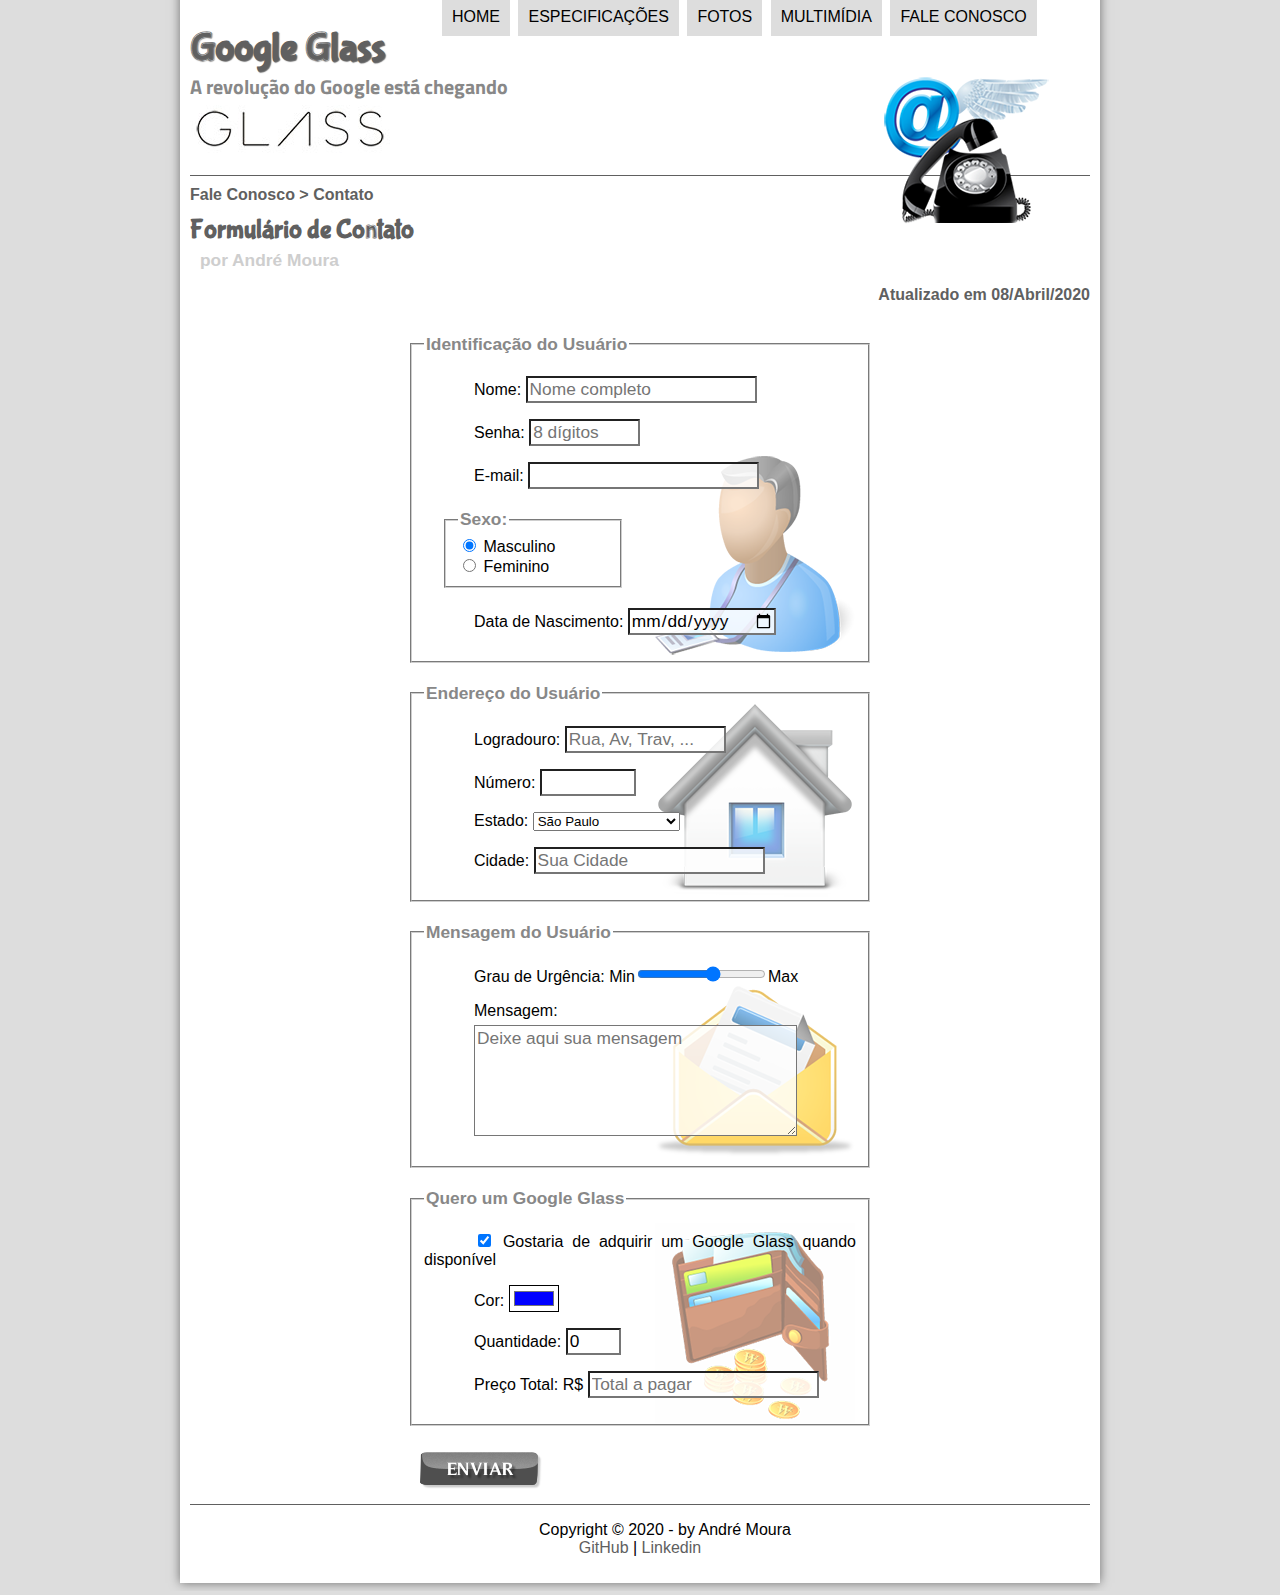
<file: fale-conosco.html>
<!DOCTYPE html>
<html lang="pt-br">
    <head>
        <meta charset="utf-8">
        <title>Tudo sobre Google Glass</title>
        <meta name="viewport" content="width=device-width, initial-scale=1, shrink-to-fit=no">
        <link rel="stylesheet" type="text/css" href="./css/estilo.css">
        <link rel="stylesheet" type="text/css" href="./css/form.css">
        <script src="./js/funcoes.js"></script>
    </head>
    <body>

        <div id="interface">

            <header id="cabecalho">
                <hgroup>
                    <h1>Google Glass</h1>
                    <h2>A revolução do Google está chegando</h2>
                </hgroup>

                <img id="icone" src="./images/contato.png">

                <nav id="menu">
                    <h1>Menu Principal</h1>
                    <ul>
                        <li id="index"><a href="./home">Home</a></li>
						<li id="specs"><a href="./specs">Especificações</a></li>
						<li id="fotos"><a href="./fotos">Fotos</a></li>
						<li id="multimidia"><a href="./multimidia">Multimídia</a></li>
						<li id="fale-conosco"><a href="./fale-conosco">Fale conosco</a></li>
                    </ul>
                </nav>
            </header>

            <section id="corpo-inteiro">

                <article id="noticia-principal">
                    <header id="cabecalho-artigo">
                        <hgroup>
                            <h3>Fale Conosco > Contato</h3>
                            <h1>Formulário de Contato</h1>
                            <h2>por André Moura</h2>
                            <h3 class="direita">Atualizado em 08/Abril/2020</h3>
                        </hgroup>
                    </header>

                    <form method="post" id="contato" action="mailto:andre.benedicto@etec.sp.gov.br">

                        <fieldset id="usuario">
                            <legend>Identificação do Usuário</legend>
                            <p>
                                <label for="nome">Nome: </label>
                                <input type="text" name="nome" id="nome" size="20" maxlength="30" placeholder="Nome completo">
                            </p>

                            <p>
                                <label for="senha">Senha:</label>
                                <input type="password" name="senha" id="senha" size="8" maxlength="8" placeholder="8 dígitos">
                            </p>

                            <p>
                                <label for="email">E-mail:</label>
                                <input type="email" name="email" id="email" size="20" maxlength="40">
                            </p>

                            <fieldset id="sexo">
                                <legend>Sexo:</legend>
                                <input type="radio" name="sexo" id="masc" checked>
                                <label for="masc">Masculino</label>
                                <br>
                                <input type="radio" name="sexo" id="fem">
                                <label for="fem">Feminino</label>
                            </fieldset>

                            <p>
                                <label for="data-nasc">Data de Nascimento:</label>
                                <input type="date" name="data-nasc" id="data-nasc">
                            </p>
                        </fieldset>

                        <fieldset id="endereco">
                            <legend>Endereço do Usuário</legend>
                            <p>
                                <label for="rua">Logradouro:</label>
                                <input type="text" name="rua" id="rua" size="13" maxlength="80" placeholder="Rua, Av, Trav, ...">
                            </p>

                            <p>
                                <label for="numero">Número:</label>
                                <input type="number" name="numero" id="numero" min="0" max="99999">
                            </p>

                            <p>
                                <label for="estado">Estado:</label>
                                <select name="estado" id="estado">
                                    <optgroup label="Região Sudeste">
                                        <option value="RJ">Rio de Janeiro</option>
                                        <option value="SP" selected>São Paulo</option>
                                        <option value="MG">Minas Gerais</option>
                                    </optgroup>

                                    <optgroup label="Região Sul">
                                        <option value="PR">Paraná</option>
                                        <option value="SC">Santa Catarina</option>
                                        <option value="RS">Rio Grande do Sul</option>
                                    </optgroup>
                                </select>
                            </p>

                            <p>
                                <label for="cidade">Cidade:</label>
                                <input type="text" name="cidade" id="cidade" maxlength="40" size="20" placeholder="Sua Cidade" list="cidades">
                                <datalist id="cidades">
                                    <option value="Rio de Janeiro"></option>
                                    <option value="Nova Iguaçu"></option>
                                    <option value="Niterói"></option>
                                    <option value="Belford Roxo"></option>
                                    <option value="São Paulo"></option>
                                    <option value="São José dos Campos"></option>
                                    <option value="Guaratinguetá"></option>
                                </datalist>
                            </p>
                        </fieldset>

                        <fieldset id="mensagem">
                            <legend>Mensagem do Usuário</legend>
                            <p>
                                <label for="urg">Grau de Urgência:</label>
                                Min<input type="range" name="urg" id="urg" min="0" max="10" step="2">Max
                            </p>

                            <p>
                                <label for="msg">Mensagem:</label>
                                <textarea name="msg" id="msg" cols="30" rows="5" placeholder="Deixe aqui sua mensagem"></textarea>
                            </p>
                        </fieldset>
                        
                        <fieldset id="pedido">
                            <legend>Quero um Google Glass</legend>
                            <p>
                                <input type="checkbox" name="ped" id="ped" checked>
                                <label for="ped">
                                    Gostaria de adquirir um Google Glass quando disponível
                                </label>
                            </p>

                            <p>
                                <label for="cor">Cor:</label>
                                <input type="color" name="cor" id="cor" value="#0000ff">
                            </p>

                            <p>
                                <label for="qtd">Quantidade:</label>
                                <input type="number" name="qtd" id="qtd" min="0" max="5" value="0">
                            </p>

                            <p>
                                <label for="tot">Preço Total: R$</label>
                                <input type="text" name="tot" id="tot" placeholder="Total a pagar" readonly>
                            </p>
                        </fieldset>

                        <button type="bubmit" name="enviar">
                            <img src="./images/botao-enviar.png">
                        </button>
                    </form>
                </article>
            </section>

            <footer id="rodape">
                <p>
                    Copyright &copy; 2020 - by André Moura<br>
                    <a href="https://github.com/andr3m0ur4" target="_blank">GitHub</a> | 
                    <a href="https://www.linkedin.com/in/andr%C3%A9-moura-benedicto-238559187/" target="_blank">
                        Linkedin
                    </a>
                </p>
            </footer>

        </div>

    </body>
</html>
</file>
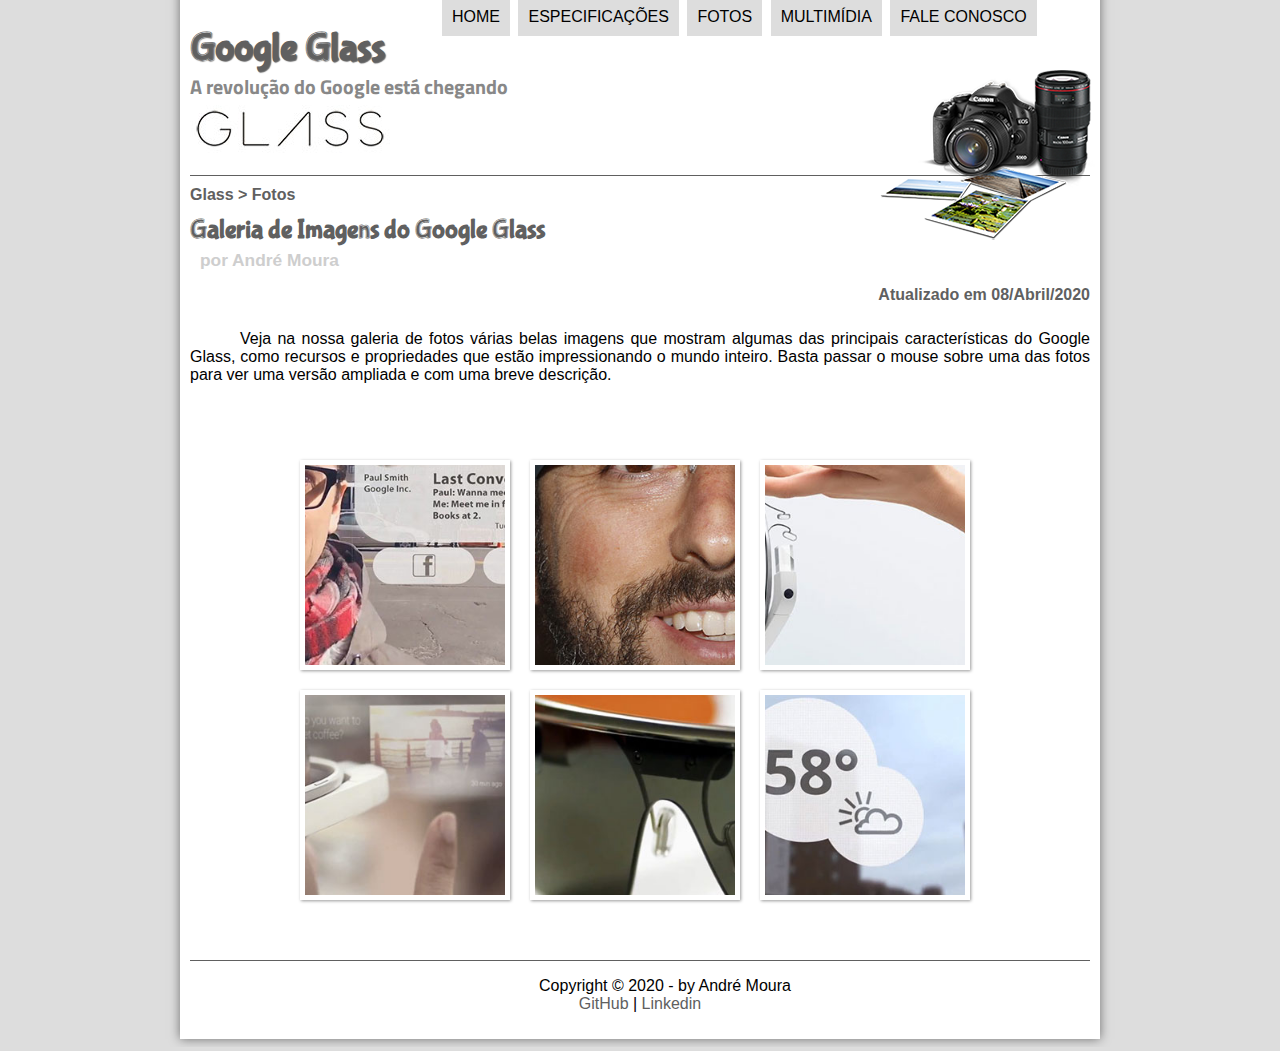
<file: fotos.html>
<!DOCTYPE html>
<html lang="pt-br">
	<head>
		<meta charset="utf-8">
		<title>Tudo sobre Google Glass</title>
		<meta name="viewport" content="width=device-width, initial-scale=1, shrink-to-fit=no">
		<link rel="stylesheet" type="text/css" href="./css/estilo.css">
		<link rel="stylesheet" type="text/css" href="./css/fotos.css">
		<script src="./js/funcoes.js"></script>
	</head>
	<body>

		<div id="interface">

			<header id="cabecalho">
				<hgroup>
					<h1>Google Glass</h1>
					<h2>A revolução do Google está chegando</h2>
				</hgroup>

				<img id="icone" src="./images/fotos.png">

				<nav id="menu">
					<h1>Menu Principal</h1>
					<ul>
						<li id="index"><a href="./home">Home</a></li>
						<li id="specs"><a href="./specs">Especificações</a></li>
						<li id="fotos"><a href="./fotos">Fotos</a></li>
						<li id="multimidia"><a href="./multimidia">Multimídia</a></li>
						<li id="fale-conosco"><a href="./fale-conosco">Fale conosco</a></li>
					</ul>
				</nav>
			</header>

			<section id="corpo-inteiro">

				<article id="noticia-principal">
					<header id="cabecalho-artigo">
						<hgroup>
							<h3>Glass > Fotos</h3>
							<h1>Galeria de Imagens do Google Glass</h1>
							<h2>por André Moura</h2>
							<h3 class="direita">Atualizado em 08/Abril/2020</h3>
						</hgroup>
					</header>

					<p>
						Veja na nossa galeria de fotos várias belas imagens que mostram algumas das principais características do Google Glass, como recursos e propriedades que estão impressionando o mundo inteiro. Basta passar o mouse sobre uma das fotos para ver uma versão ampliada e com uma breve descrição.
					</p>

					<ul id="album-fotos">
						<li id="foto01"><span>Agenda e lembretes</span></li>
						<li id="foto02"><span>Sergey Brin usando o Glass</span></li>
						<li id="foto03"><span>Leve e compacto</span></li>
						<li id="foto04"><span>Sensação de uma tela de 50"</span></li>
						<li id="foto05"><span>Vários tipos de lente</span></li>
						<li id="foto06"><span>Informações importantes</span></li>
					</ul>

				</article>
			</section>

			<footer id="rodape">
				<p>
					Copyright &copy; 2020 - by André Moura<br>
					<a href="https://github.com/andr3m0ur4" target="_blank">GitHub</a> | 
					<a href="https://www.linkedin.com/in/andr%C3%A9-moura-benedicto-238559187/" target="_blank">
						Linkedin
					</a>
				</p>
			</footer>

		</div>

	</body>
</html>
</file>
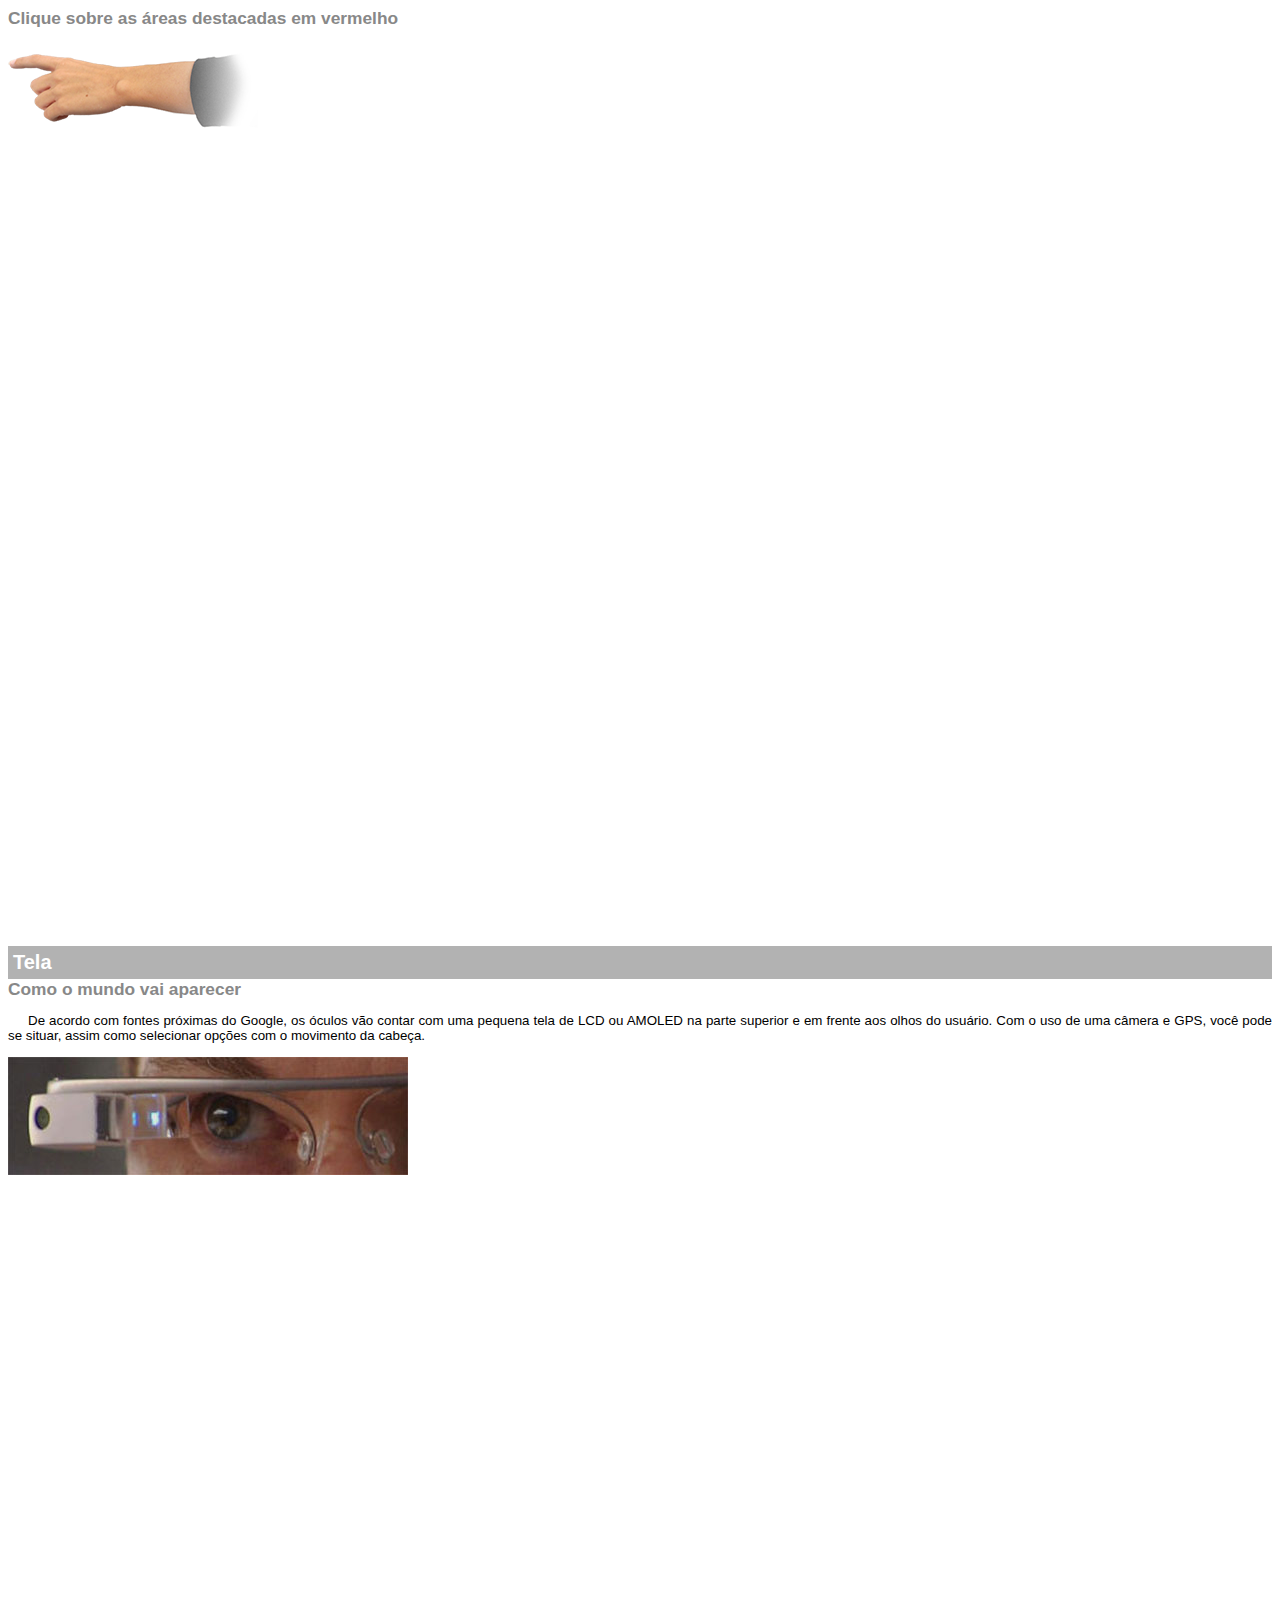
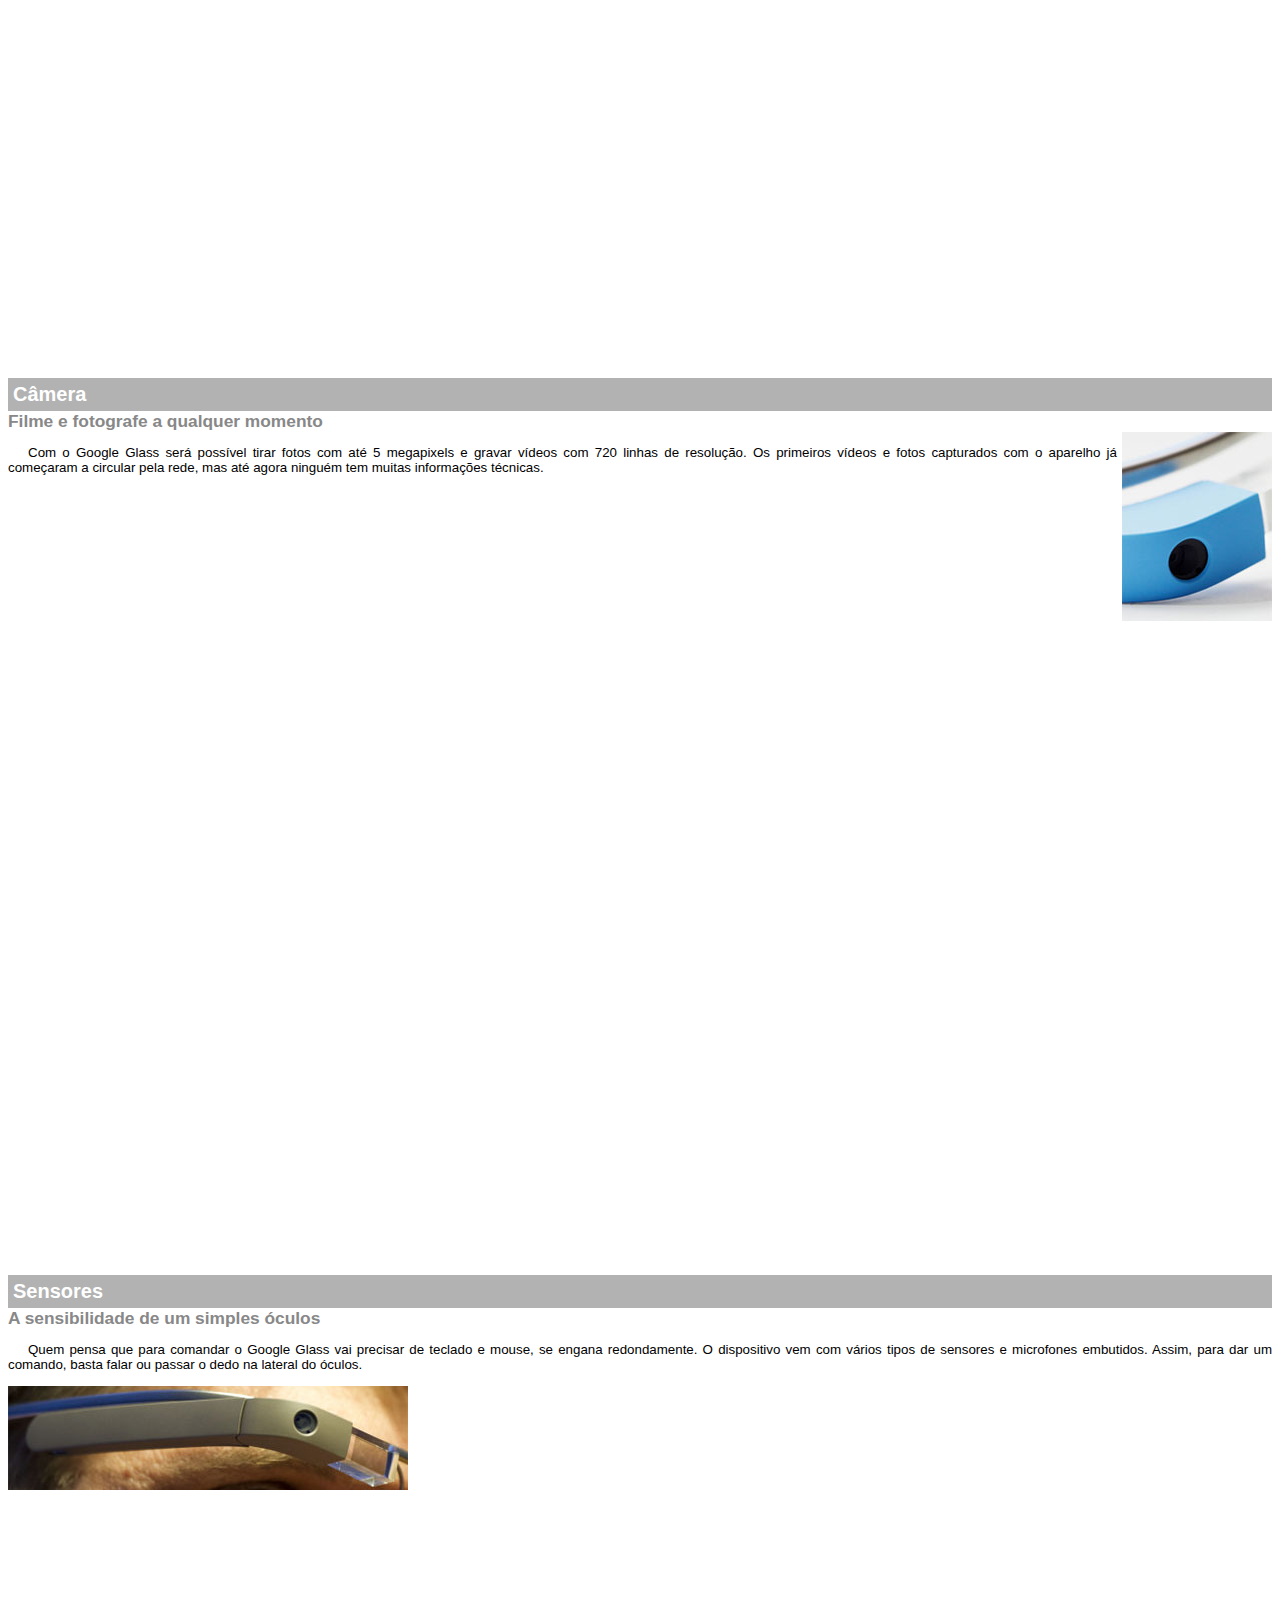
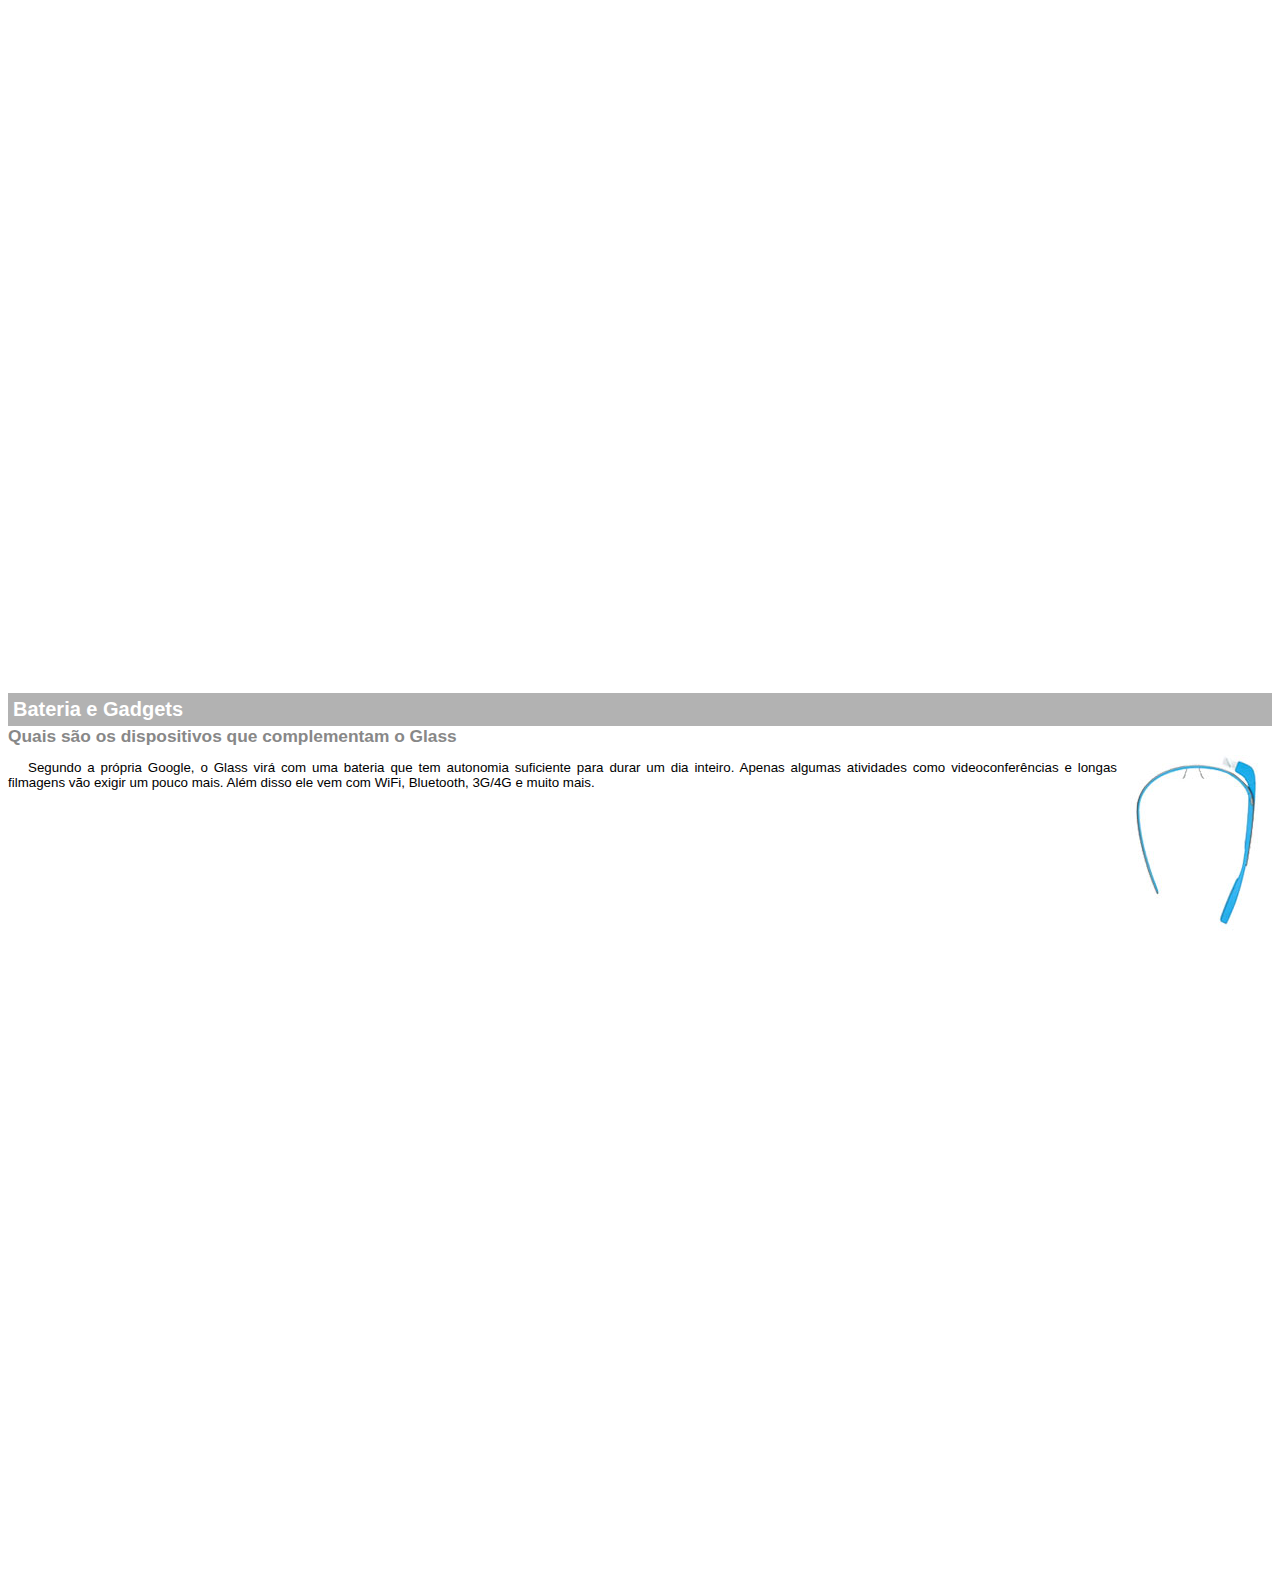
<file: google-glass.html>
<!DOCTYPE html>
<html lang="pt-br">
	<head>
		<meta charset="utf-8">
		<title>Informações sobre Google Glass</title>
		<link rel="stylesheet" type="text/css" href="./css/google-glass.css">
	</head>
	<body>

		<article id="topo">
			<header>
				<h2>Clique sobre as áreas destacadas em vermelho</h2>
			</header>
			<img src="./images/mao.png" alt="Mão apontando para a esquerda">
		</article>

		<article id="tela">
			<header>
				<h1>Tela</h1>
				<h2>Como o mundo vai aparecer</h2>
			</header>

			<p>
				De acordo com fontes próximas do Google, os óculos vão contar com uma pequena tela de LCD ou AMOLED na parte superior e em frente aos olhos do usuário. Com o uso de uma câmera e GPS, você pode se situar, assim como selecionar opções com o movimento da cabeça.
			</p>
			<img src="./images/det-tela.jpg" alt="Tela do Google Glass">
		</article>

		<article id="camera">
			<header>
				<h1>Câmera</h1>
				<h2>Filme e fotografe a qualquer momento</h2>
			</header>

			<img src="./images/det-camera.jpg" class="img-dir" alt="Câmera do Google Glass">
			<p>
				Com o Google Glass será possível tirar fotos com até 5 megapixels e gravar vídeos com 720 linhas de resolução. Os primeiros vídeos e fotos capturados com o aparelho já começaram a circular pela rede, mas até agora ninguém tem muitas informações técnicas.
			</p>
		</article>

		<article id="sensores">
			<header>
				<h1>Sensores</h1>
				<h2>A sensibilidade de um simples óculos</h2>
			</header>

			<p>
				Quem pensa que para comandar o Google Glass vai precisar de teclado e mouse, se engana redondamente. O dispositivo vem com vários tipos de sensores e microfones embutidos. Assim, para dar um comando, basta falar ou passar o dedo na lateral do óculos.
			</p>
			<img src="./images/det-touch.jpg" alt="Sensores do Google Glass">
		</article>

		<article id="gadgets">
			<header>
				<h1>Bateria e Gadgets</h1>
				<h2>Quais são os dispositivos que complementam o Glass</h2>
			</header>

			<img src="./images/det-bateria.jpg" class="img-dir" alt="Bateria do Gogle Glass">
			<p>
				Segundo a própria Google, o Glass virá com uma bateria que tem autonomia suficiente para durar um dia inteiro. Apenas algumas atividades como videoconferências e longas filmagens vão exigir um pouco mais. Além disso ele vem com WiFi, Bluetooth, 3G/4G e muito mais.
			</p>
		</article>

	</body>
</html>
</file>
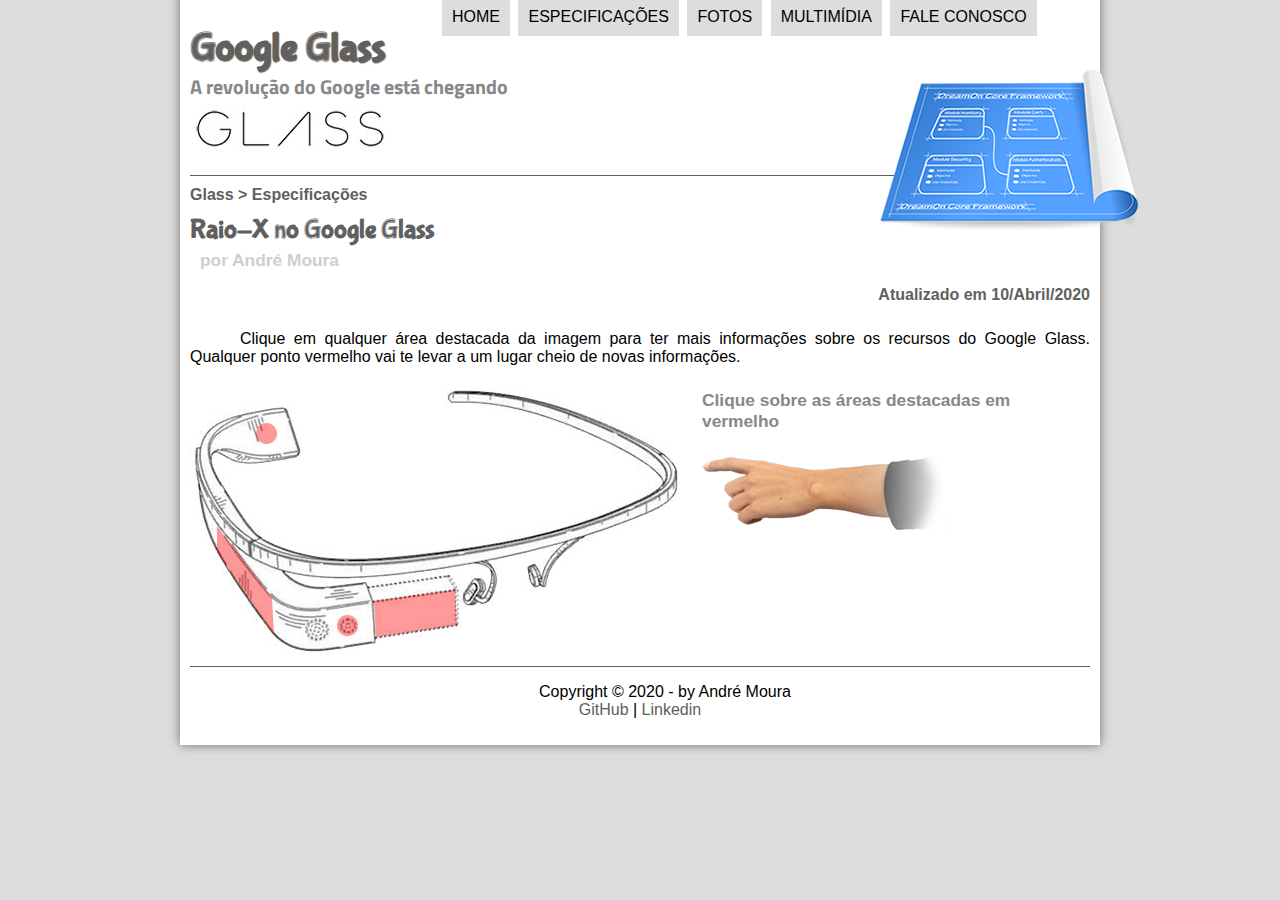
<file: specs.html>
<!DOCTYPE html>
<html lang="pt-br">
	<head>
		<meta charset="utf-8">
		<title>Tudo sobre Google Glass</title>
		<meta name="viewport" content="width=device-width, initial-scale=1, shrink-to-fit=no">
		<link rel="stylesheet" type="text/css" href="./css/estilo.css">
		<link rel="stylesheet" type="text/css" href="./css/specs.css">
		<script src="./js/funcoes.js"></script>
	</head>
	<body>

		<div id="interface">

			<header id="cabecalho">
				<hgroup>
					<h1>Google Glass</h1>
					<h2>A revolução do Google está chegando</h2>
				</hgroup>

				<img id="icone" src="./images/especificacoes.png">

				<nav id="menu">
					<h1>Menu Principal</h1>
					<ul>
						<li id="index"><a href="./home">Home</a></li>
						<li id="specs"><a href="./specs">Especificações</a></li>
						<li id="fotos"><a href="./fotos">Fotos</a></li>
						<li id="multimidia"><a href="./multimidia">Multimídia</a></li>
						<li id="fale-conosco"><a href="./fale-conosco">Fale conosco</a></li>
					</ul>
				</nav>
			</header>

			<section id="corpo-cheio">

				<article id="noticia-principal">
					<header id="cabecalho-artigo">
						<hgroup>
							<h3>Glass > Especificações</h3>
							<h1>Raio-X no Google Glass</h1>
							<h2>por André Moura</h2>
							<h3 class="direita">Atualizado em 10/Abril/2020</h3>
						</hgroup>
					</header>

					<p>
						Clique em qualquer área destacada da imagem para ter mais informações sobre os recursos do Google Glass. Qualquer ponto vermelho vai te levar a um lugar cheio de novas informações.
					</p>

					<section id="conteudo">
						<img src="./images/glass-esquema-marcado.jpg" usemap="#meumapa">
						<map name="meumapa">
							<area shape="poly" coords="182,217,267,205,268,244,183,257" 
								href="google-glass.html#tela" target="janela">
							<area shape="circle" coords="158,243,12" href="google-glass.html#camera" target="janela">
							<area shape="circle" coords="77,52,12" href="google-glass.html#gadgets" target="janela">
							<area shape="poly" coords="28,143,83,216,84,249,27,169" href="google-glass.html#sensores" target="janela">
						</map>
						<iframe src="google-glass.html" name="janela" id="frame-spec"></iframe>
					</section>
					
				</article>
			</section>

			<footer id="rodape">
				<p>
					Copyright &copy; 2020 - by André Moura<br>
					<a href="https://github.com/andr3m0ur4" target="_blank">GitHub</a> | 
					<a href="https://www.linkedin.com/in/andr%C3%A9-moura-benedicto-238559187/" target="_blank">
						Linkedin
					</a>
				</p>
			</footer>

		</div>

	</body>
</html>
</file>
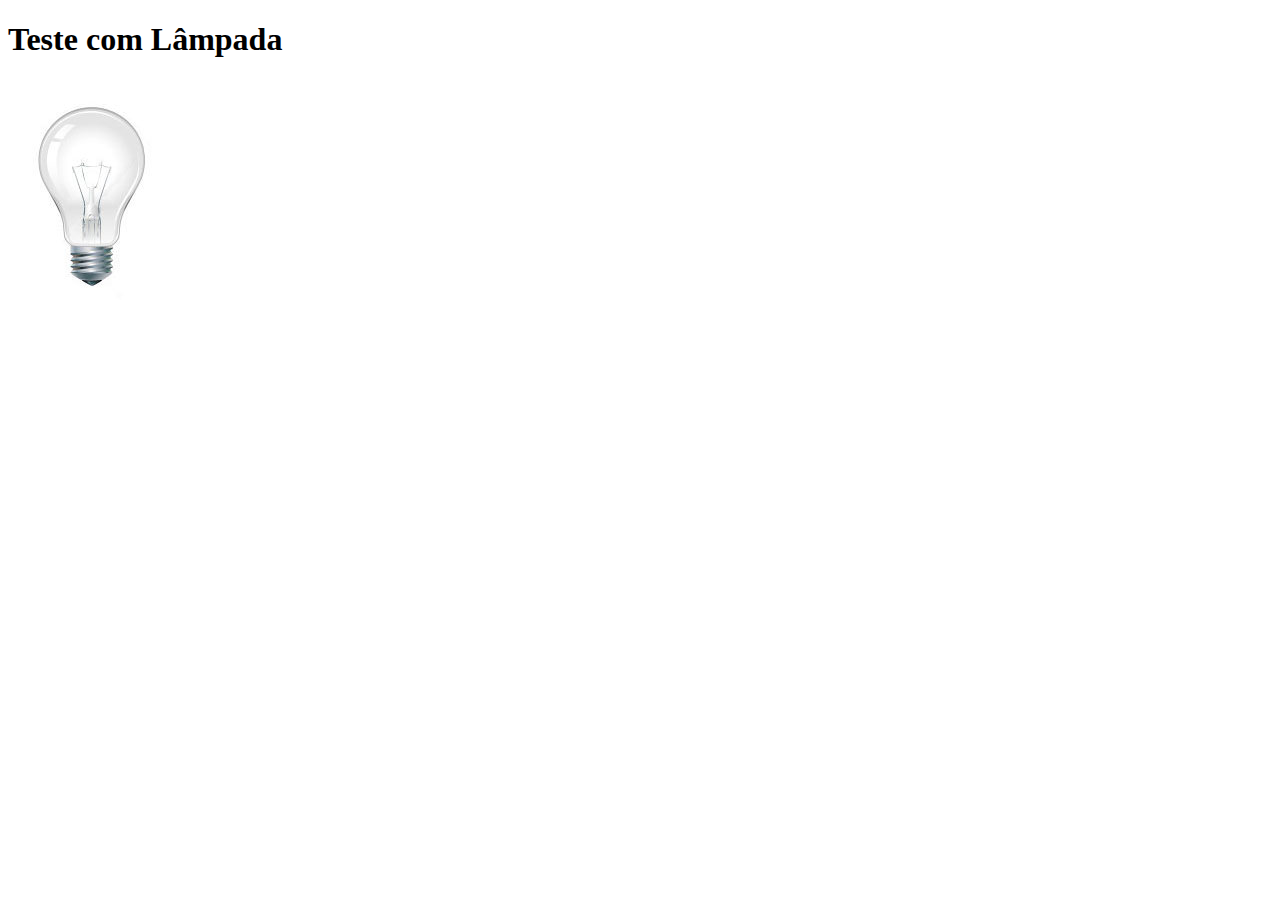
<file: teste.html>
<!DOCTYPE html>
<html lang="pt-br">
	<head>
		<meta charset="utf-8">
		<title>Teste JavaScript</title>
		<script src="./js/teste.js"></script>
	</head>
	<body>

		<h1>Teste com Lâmpada</h1>

		<img src="./images/lampada-apagada.jpg" id="lampada">

	</body>
</html>
</file>
<file: css/estilo.css>
@charset "UTF-8";

@import url('https://fonts.googleapis.com/css2?family=Titillium+Web&display=swap');

@font-face {
	font-family: 'FontLogo';
	src: url("../fonts/bubblegum-sans-regular.otf");
}

body {
	font-family: Arial, sans-serif;
	background-color: #ddd;
}

div#interface {
	width: 900px;
	background-color: #fff;
	margin: 0 auto;
	margin-top: -20px;
	box-shadow: 0 0 10px rgba(0, 0, 0, .5);
	padding: 10px;
}

p {
	text-align: justify;
	text-indent: 50px;
}

a {
	color: #606060;
	text-decoration: none;
}

a:hover {
	text-decoration: underline;
}

header#cabecalho img#icone {
	position: absolute;
	left: 880px;
	top: 70px;
}

header#cabecalho {
	border-bottom: 1px solid #606060;
	height: 150px;
	background: url("../images/glass-logo-peq.jpg") no-repeat 0 80px;
}

header#cabecalho h1 {
	font-family: FontLogo, Arial, sans-serif;
	font-size: 30pt;
	color: #606060;
	text-shadow: 1px 1px 1px rgba(0,0,0,.6);
	margin-bottom: 0;
	padding: 0;
}

header#cabecalho h2 {
	font-family: 'Titillium Web', sans-serif;
	font-size: 15pt;
	color: #888;
	margin-top: 0;
	padding: 0;
}

/* Formatação de imagens com legendas */
figure.foto-legenda {
	position: relative;
	border: 8px solid white;
	box-shadow: 1px 1px 4px black;
}

figure.foto-legenda img {
	width: 100%;
	height: 100%;
}

figure.foto-legenda figcaption {
	opacity: 0;
	position: absolute;
	top: 0;
	background-color: rgba(0, 0, 0, .4);
	color: white;
	width: 100%;
	height: 100%;
	padding: 10px;
	box-sizing: border-box;
	transition: opacity 1s;
}

figure.foto-legenda:hover figcaption {
	opacity: 1;
}

/* Formatação do Menu */
nav#menu {
	display: block;
}

nav#menu ul {
	list-style: none;
	text-transform: uppercase;
	position: absolute;
	top: -20px;
	left: 400px;
	min-width: 300px;
}

nav#menu li {
	display: inline-block;
	background-color: #ddd;
	padding: 10px;
	margin: 2px;
	-webkit-transition: background-color 1s;
	-moz-transition: background-color 1s;
	-ms-transition: background-color 1s;
	-o-transition: background-color 1s;
	transition: background-color 1s;
}

nav#menu li:hover {
	background-color: #606060;
}

nav#menu h1 {
	display: none;
}

nav#menu a {
	color: #000;
	text-decoration: none;
}

nav#menu a:hover {
	color: #fff;
}

/* Formatação para a seção */
section#corpo {
	display: block;
	width: 500px;
	float: left;
	border-right: 1px solid #606060;
	padding-right: 15px;
}

article#noticia-principal h2 {
	font-size: 13pt;
	color: #606060;
	background-color: #ddd;
	padding: 5px 0 5px 10px;
	margin: 10px 0 10 0;
}

header#cabecalho-artigo h1 {
	font-family: 'FontLogo', sans-serif;
	font-size: 20pt;
	color: #606060;
	margin-bottom: 0;
	margin-top: 0;
}

header#cabecalho-artigo h2 {
	font-size: 13pt;
	color: #cecece;
	background-color: #fff;
	margin: 0;
}

header#cabecalho-artigo h3 {
	font-size: 12pt;
	color: #606060;
	margin: 0;
	padding: 10px 0;
}

header#cabecalho-artigo h3.direita {
	text-align: right;
}

table#tabelaspec {
	border: 1px solid #606060;
	border-spacing: 0;
	margin-left: auto;
	margin-right: auto;
}

table#tabelaspec th, table#tabelaspec td {
	border: 1px solid #606060;
	padding: 10px;
	text-align: center;
	vertical-align: middle;
}

table#tabelaspec th {
	text-align: right;
	color: #fff;
	background-color: #606060;
	vertical-align: top;
}

table#tabelaspec td {
	text-align: left;
	background-color: #cecece;
}

table#tabelaspec caption {
	color: #888;
	font-size: 13pt;
	font-weight: bolder;
}

table#tabelaspec caption span {
	display: block;
	float: right;
	color: #000;
	font-size: 8pt;
	margin-top: 10px;
}

/* Formatação para a lateral */
aside#lateral {
	display: block;
	width: 350px;
	float: right;
	background-color: #ddd;
	margin-top: 10px;
	box-shadow: 2px 2px 2px rgba(0, 0, 0, .5);
	padding: 10px;
}

aside#lateral h1 {
	font-family: 'FontLogo', sans-serif;
	font-size: 20pt;
	color: #606060;
	margin-top: 0;
}

aside#lateral h2 {
	background-color: #606060;
	font-size: 13pt;
	color: #fff;
	padding: 5px;
}

aside#lateral div#video-recente video {
	width: 350px;
}

/* Formatação para o rodapé */
footer#rodape {
	clear: both;
	border-top: 1px solid #606060;
}

footer#rodape p {
	text-align: center;
}

@media (max-width: 1199.98px) {
	header#cabecalho img#icone {
		left: 760px;
	}

	nav#menu ul {
		left: 300px;
	}
}

@media (max-width: 575.98px) {
	header#cabecalho img#icone {
		left: 680px;
	}

	nav#menu ul {
		left: 250px;
		min-width: 600px;
	}
}
</file>
<file: css/form.css>
@charset "UTF-8";

form {
	width: 500px;
	margin: auto;
}

input, textarea {
	font-family: sans-serif;
	font-weight: normal;
	font-size: 13pt;
	background-color: rgba(255,255,255,.8);
}

input:hover, textarea:hover {
	background-color: #ddd;
}

textarea {
	margin-top: 5px;
	margin-left: 50px;
}

legend {
	color: #888;
	font-weight: bold;
	font-size: 13pt;
	font-family: sans-serif;
}

fieldset {
	border-color: #cecece;
	margin: 20px;
}

fieldset#sexo {
	width: 150px;
}

fieldset#usuario {
	background: url('../images/icone-contato.png') no-repeat 95% 95%;
}

fieldset#endereco {
	background: url('../images/icone-endereco.png') no-repeat 95% 95%;
}

fieldset#mensagem {
	background: url('../images/icone-mensagem.png') no-repeat 95% 95%;
}

fieldset#pedido {
	background: url('../images/icone-pagamento.png') no-repeat 95% 95%;
}

button {
	margin-left: 20px;
	background: #fff;
	border: none;
	cursor: pointer;
}
</file>
<file: css/fotos.css>
@charset "UTF-8";

ul#album-fotos {
	width: 700px;
	margin: 0 auto;
	padding: 50px;
	overflow: hidden;
	list-style: none;
}

ul#album-fotos li {
	float: left;
	width: 200px;
	height: 200px;
	margin: 10px;
	border: 5px solid #fff;
	background-color: #fff;
	box-shadow: 1px 1px 3px rgba(0,0,0,.4);
	-webkit-transition: all .4s ease-in;
	transition: all .4s ease-in;
}

ul#album-fotos li span {
	opacity: 0;
	color: #fff;
	text-shadow: 1px 1px 1px #000;
	background-color: rgba(0,0,0,.3);
	font-size: 9pt;
	line-height: 370px;
	padding: 5px;
}

ul#album-fotos li:hover {
	-webkit-transform: scale(1.5);
	transform: scale(1.5);
}

ul#album-fotos li:hover span {
	opacity: 1;
}

ul#album-fotos li#foto01 {
	background: url('../images/galeria-01.jpg') no-repeat;
	background-position: 50% 50%;
	background-size: 400px 400px;
	background-color: #fff;
}

ul#album-fotos li#foto01:hover {
	background-position: 0px 0px;
	background-size: 200px 200px;
}

ul#album-fotos li#foto02 {
	background: url('../images/galeria-02.jpg') no-repeat;
	background-position: 50% 50%;
	background-size: 400px 400px;
	background-color: #fff;
}

ul#album-fotos li#foto02:hover {
	background-position: 0px 0px;
	background-size: 200px 200px;
}

ul#album-fotos li#foto03 {
	background: url('../images/galeria-03.jpg') no-repeat;
	background-position: 50% 50%;
	background-size: 400px 400px;
	background-color: #fff;
}

ul#album-fotos li#foto03:hover {
	background-position: 0px 0px;
	background-size: 200px 200px;
}

ul#album-fotos li#foto04 {
	background: url('../images/galeria-04.jpg') no-repeat;
	background-position: 50% 50%;
	background-size: 400px 400px;
	background-color: #fff;
}

ul#album-fotos li#foto04:hover {
	background-position: 0px 0px;
	background-size: 200px 200px;
}

ul#album-fotos li#foto05 {
	background: url('../images/galeria-05.jpg') no-repeat;
	background-position: 50% 50%;
	background-size: 400px 400px;
	background-color: #fff;
}

ul#album-fotos li#foto05:hover {
	background-position: 0px 0px;
	background-size: 200px 200px;
}

ul#album-fotos li#foto06 {
	background: url('../images/galeria-06.jpg') no-repeat;
	background-position: 50% 50%;
	background-size: 400px 400px;
	background-color: #fff;
}

ul#album-fotos li#foto06:hover {
	background-position: 0px 0px;
	background-size: 200px 200px;
}
</file>
<file: css/google-glass.css>
body {
	font-family: Arial;
	font-size: 10pt;
	overflow: hidden;
}

p {
	text-align: justify;
	text-indent: 20px;
}

article h1 {
	font-size: 15pt;
	color: #fff;
	background-color: rgba(0,0,0,.3);
	padding: 5px;
	margin: 0;
}

article h2 {
	font-size: 13pt;
	color: #888;
	margin: 0;
}

article {
	margin-bottom: 800px;
}

img.img-dir {
	display: block;
	float: right;
	margin-left: 5px;
}
</file>
<file: css/specs.css>
@charset "UTF-8";

section#conteudo {
	width: 1000px;
	margin: auto;
}

iframe#frame-spec {
	width: 405px;
	height: 280px;
	border: none;
}
</file>
